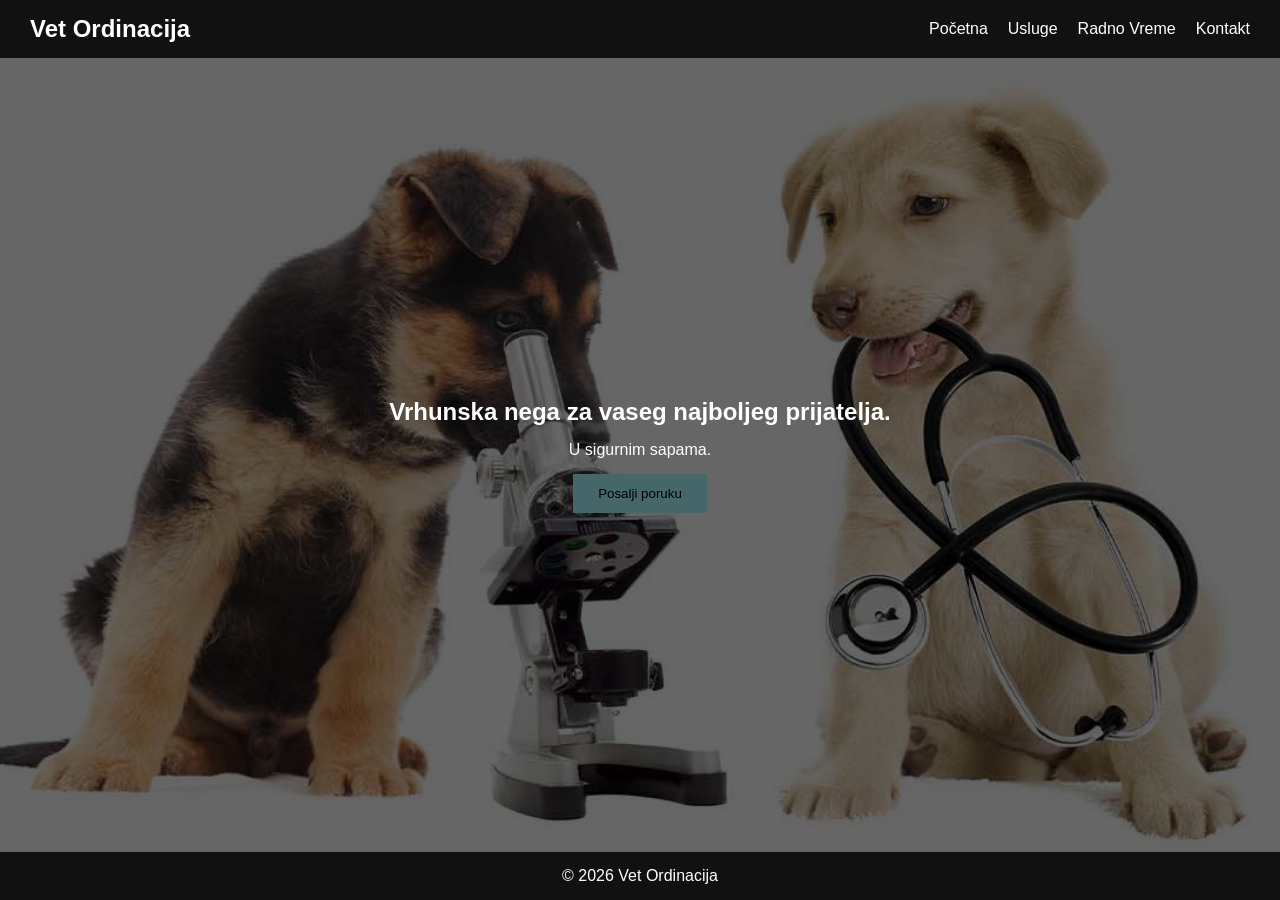
<file: index.html>
<!DOCTYPE html>
<html lang="en">


<head>
    <meta charset="UTF-8">
    <meta name="viewport" content="width=device-width, initial-scale=1.0">
    <title>Vet Ordinacija - Početna</title>    
    <link rel="stylesheet" href="style.css">
</head>


<body>    
    <nav>
        <h1>Vet Ordinacija</h1>
        <ul>
            <li><a href="index.html">Početna</a></li>
            <li><a href="usluge2.html">Usluge</a></li>
            <li><a href="vreme.html">Radno Vreme</a></li>
            <li><a href="kontakt2.html">Kontakt</a></li>
        </ul>
    </nav>


    <main>       
        <header>
            <div class="overlay">
                <h2>Vrhunska nega za vaseg najboljeg prijatelja.</h2>
                <p>U sigurnim sapama.</p>
                <button id="openForm">Posalji poruku</button>
            </div>
        </header>
    </main>


    <div id="modal" class="modal">
        <div class="modal-content">


            <span id="closeModal">&times;</span>


            <h2>Prijava</h2>


            <form>
                <input type="text" placeholder="Ime" required>
                <input type="email" placeholder="Email" required>
                <button type="submit">Pošalji</button>
            </form>


        </div>
    </div>


    <div id="sidebar" class="sidebar">


        <span id="closeSidebar">&times;</span>


        <h2>Prijava</h2>


        <form>
            <input type="text" placeholder="Ime" required>
            <input type="email" placeholder="Email" required>
            <button type="submit">Pošalji</button>
        </form>


    </div>


    <footer>
        <p>© 2026 Vet Ordinacija</p>
    </footer>


    <script>
        const openBtn = document.getElementById("openForm");
        const sidebar = document.getElementById("sidebar");
        const closeBtn = document.getElementById("closeSidebar");


        // otvori sidebar
        openBtn.onclick = function () {
            sidebar.classList.add("active");
        }


        // zatvori sidebar
        closeBtn.onclick = function () {
            sidebar.classList.remove("active");
        }
    </script>
</body>


</html>
</file>
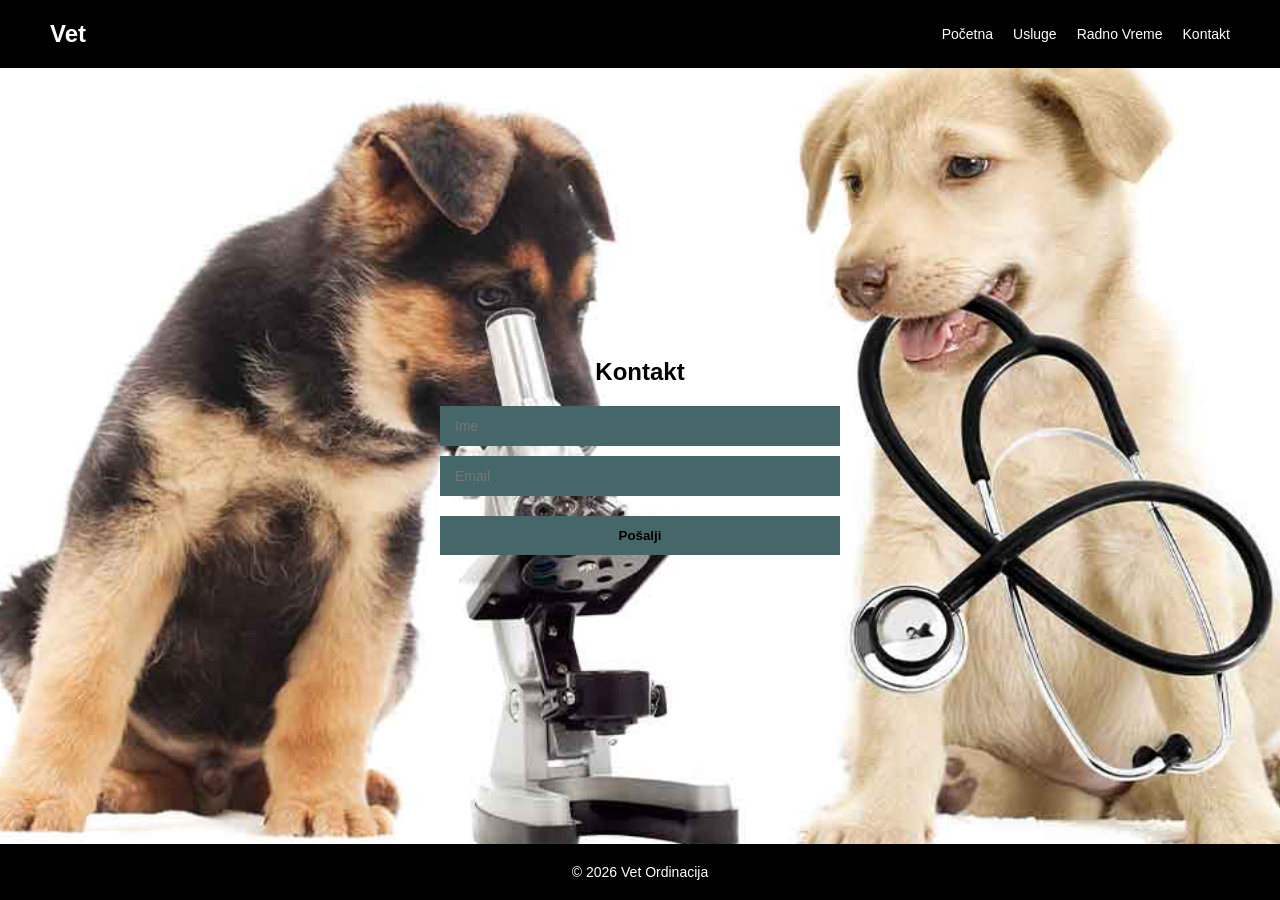
<file: kontakt2.html>
<!DOCTYPE html>
<html lang="hr">
<head>
    <meta charset="UTF-8">
    <meta name="viewport" content="width=device-width, initial-scale=1.0">
    <title>Vet Ordinacija - Kontakt</title>
    <link rel="stylesheet" href="kontakt2.css">
</head>
<body>

    <nav class="navbar">
        <div class="logo">Vet</div>
        <ul class="nav-links">
            <li><a href="index.html">Početna</a></li>
            <li><a href="usluge2.html">Usluge</a></li>
            <li><a href="vreme.html">Radno Vreme</a></li>
            <li><a href="kontakt2.html">Kontakt</a></li>
        </ul>
    </nav>

    <main class="contact-container">
        <h1>Kontakt</h1>
        
        <form class="contact-form">
            <input type="text" placeholder="Ime" required>
            <input type="email" placeholder="Email" required>
            <button type="submit">Pošalji</button>
        </form>
    </main>

    <footer class="footer">
        <p>© 2026 Vet Ordinacija</p>
    </footer>

</body>
</html>
</file>
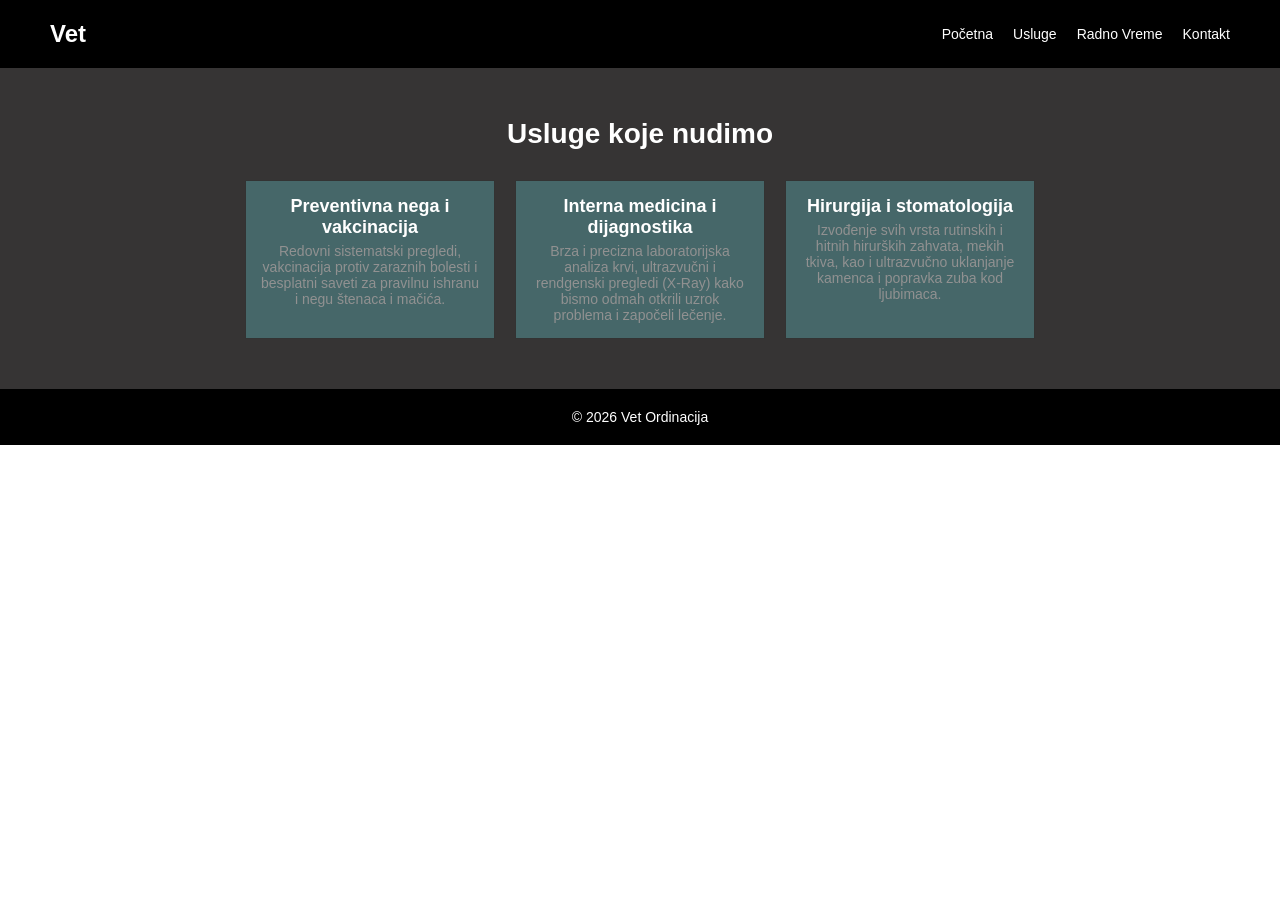
<file: usluge2.html>
<!DOCTYPE html>
<html lang="sr">
<head>
    <meta charset="UTF-8">
    <meta name="viewport" content="width=device-width, initial-scale=1.0">
    <title>Vet Ordinacija - Usluge</title>
    <link rel="stylesheet" href="usluge2.css">
</head>
<body>

    <!-- Navigacija -->
    <nav class="navbar">
        <div class="logo">Vet</div>
        <ul class="nav-links">
            <li><a href="index.html">Početna</a></li>
            <li><a href="usluge2.html">Usluge</a></li>
            <li><a href="vreme.html">Radno Vreme</a></li>
            <li><a href="kontakt2.html">Kontakt</a></li>
        </ul>
    </nav>

    
    <main class="container">
        <h1>Usluge koje nudimo</h1>
        
        <div class="usluga-grid">
            
            <div class="usluga-card">
                
                <h3>Preventivna nega i vakcinacija</h3>
                <p>Redovni sistematski pregledi, vakcinacija protiv zaraznih bolesti i besplatni saveti za pravilnu ishranu i negu štenaca i mačića.</p>
            </div>

            
            <div class="usluga-card">
                
                <h3>Interna medicina i dijagnostika</h3>
                <p>Brza i precizna laboratorijska analiza krvi, ultrazvučni i rendgenski pregledi (X-Ray) kako bismo odmah otkrili uzrok problema i započeli lečenje.</p>
            </div>

            
            <div class="usluga-card">
                
                <h3>Hirurgija i stomatologija</h3>
                <p>Izvođenje svih vrsta rutinskih i hitnih hirurških zahvata, mekih tkiva, kao i ultrazvučno uklanjanje kamenca i popravka zuba kod ljubimaca.</p>
            </div>
        </div>
    </main>

   
    <footer class="footer">
        <p>© 2026 Vet Ordinacija</p>
    </footer>

</body>
</html>
</file>
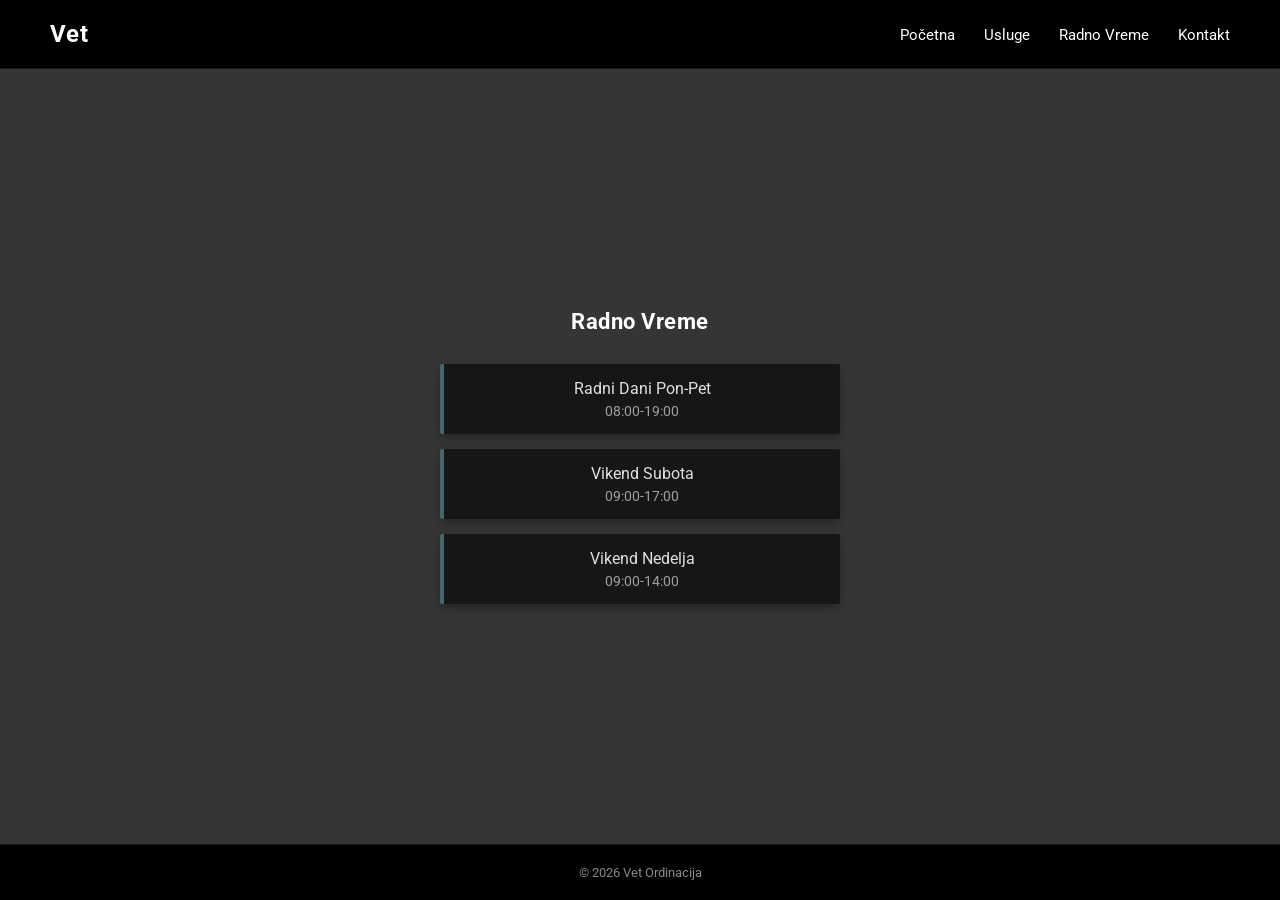
<file: vreme.html>
<!DOCTYPE html>
<html lang="sr">
<head>
    <meta charset="UTF-8">
    <meta name="viewport" content="width=device-width, initial-scale=1.0">
    <title>Vet Ordinacija - Radno Vreme</title>
    <link rel="stylesheet" href="vreme.css">
    <link href="https://fonts.googleapis.com/css2?family=Roboto:wght@300;400;700&display=swap" rel="stylesheet">
</head>
<body>

    <header class="navbar">
        <div class="logo">Vet</div>
        <nav class="nav-links">
            <a href="index.html">Početna</a>
            <a href="usluge2.html">Usluge</a>
            <a href="vreme.html" class="active">Radno Vreme</a>
            <a href="kontakt2.html">Kontakt</a>
        </nav>
    </header>

    <main class="content-container">
        <h1 class="section-title">Radno Vreme</h1>

        <div class="matches-list">
            <div class="match-card">
                <div class="match-info">
                    <p class="teams">Radni Dani<span class="vs"></span> Pon-Pet</p>
                    <p class="date-time">08:00-19:00</p>
                </div>
            </div>

            <div class="match-card">
                <div class="match-info">
                    <p class="teams">Vikend<span class="vs"></span> Subota</p>
                    <p class="date-time">09:00-17:00</p>
                </div>
            </div>

            <div class="match-card">
                <div class="match-info">
                    <p class="teams">Vikend<span class="vs"></span> Nedelja</p>
                    <p class="date-time">09:00-14:00</p>
                </div>
            </div>
        </div>
    </main>

    <footer class="footer">
        <p>&copy; 2026 Vet Ordinacija</p>
    </footer>

</body>
</html>
</file>
<file: style.css>
* {
    margin: 0;
    padding: 0;
    box-sizing: border-box;
}


body {
    font-family: 'Segoe UI', Tahoma, Geneva, Verdana, sans-serif;


    display: flex;
    flex-direction: column;
    min-height: 100vh;
}



main {
    flex: 1;
    display: flex;
    flex-direction: column;
}


nav {
    display: flex;
    justify-content: space-between;
    align-items: center;
    background: #111;
    color: white;
    padding: 15px 30px;
}


nav ul {
    list-style: none;
    display: flex;
    gap: 20px;
}


nav a {
    color: white;
    text-decoration: none;
    transition: 0.3s;
}


nav a:hover {
    color: rgb(70, 103, 105);
}



header {
    flex: 1;
    background: url('blog-banners-guide-to-veterinary-lab-labels.jpg') no-repeat center/cover;
    position: relative;
}



.overlay {
    position: absolute;
    top: 0;
    left: 0;
    right: 0;
    bottom: 0;


    background: rgba(0, 0, 0, 0.6);


    display: flex;
    flex-direction: column;
    justify-content: center;
    align-items: center;
    gap: 15px;


    color: white;
    text-align: center;
}



.overlay button {
    padding: 12px 25px;
    background: rgb(70, 103, 105);
    border: none;
    cursor: pointer;
    transition: 0.3s;
}


.overlay button:hover {
    background: rgb(53, 78, 80);
    transform: scale(1.05);
}



section {
    padding: 60px 20px;
    text-align: center;
}



.cards {
    display: flex;
    justify-content: center;
    gap: 25px;
    flex-wrap: wrap;
}


.card {
    background: #f4f4f4;
    padding: 25px;
    width: 250px;
    border-radius: 12px;
    transition: 0.3s;
}


.card:hover {
    transform: translateY(-10px);
    box-shadow: 0 10px 20px rgba(0,0,0,0.2);
}


form {
    display: flex;
    flex-direction: column;
    max-width: 300px;
    margin: auto;
}


input, textarea {
    margin: 10px 0;
    padding: 10px;
    border: 1px solid #ccc;
}


form button {
    background: rgb(70, 103, 105);
    border: none;
    padding: 10px;
    cursor: pointer;
}


form button:hover {
    background: rgb(53, 78, 80);
}



footer {
    background: #111;
    color: white;
    text-align: center;
    padding: 15px;
}


.modal {
    display: none;
    position: fixed;
    top: 0;
    left: 0;
    right: 0;
    bottom: 0;


    background: rgba(0,0,0,0.7);


    justify-content: center;
    align-items: center;
}



.modal-content {
    background: white;
    padding: 30px;
    border-radius: 10px;
    width: 300px;
    text-align: center;
    position: relative;
}


#closeModal {
    position: absolute;
    top: 10px;
    right: 15px;
    cursor: pointer;
    font-size: 20px;
}


.sidebar {
    position: fixed;
    top: 0;
    right: -320px; 
    width: 300px;
    height: 100%;


    background: black;
    color: white;
    box-shadow: -5px 0 15px rgba(0,0,0,0.3);


    padding: 20px;
    transition: 0.4s;


    display: flex;
    flex-direction: column;
    gap: 15px;
}



.sidebar.active {
    right: 0;
}



#closeSidebar {
    align-self: flex-end;
    cursor: pointer;
    font-size: 22px;
}


.sidebar form {
    display: flex;
    flex-direction: column;
}


.sidebar input {
    margin: 10px 0;
    padding: 10px;
}


.sidebar button {
    background: rgb(70, 103, 105);
    border: none;
    padding: 10px;
    cursor: pointer;
}


.sidebar button:hover {
    background: rgb(53, 78, 80);
}



@media (max-width: 768px) {


    nav {
        flex-direction: column;
        gap: 10px;
    }


    .cards {
        flex-direction: column;
        align-items: center;
    }
}
</file>
<file: kontakt2.css>
* {
    margin: 0;
    padding: 0;
    box-sizing: border-box;
    font-family: Arial, sans-serif;
}

body {
    background: url('blog-banners-guide-to-veterinary-lab-labels.jpg') no-repeat center/cover;
    position: relative;
    color: white;
    display: flex;
    flex-direction: column;
    min-height: 100vh;
}

/* Navigacija */
.navbar {
    display: flex;
    justify-content: space-between;
    align-items: center;
    padding: 20px 50px;
    background-color: #000;
}

.logo {
    font-size: 24px;
    font-weight: bold;
}

.nav-links {
    display: flex;
    list-style: none;
}

.nav-links li {
    margin-left: 20px;
}

.nav-links a {
    color: white;
    text-decoration: none;
    font-size: 14px;
}

/* Centralni dio sa formom */
.contact-container {
    flex: 1; /* Gura footer na dno ako nema dovoljno sadržaja */
    display: flex;
    flex-direction: column;
    justify-content: center;
    align-items: center;
    padding: 50px 20px;
}

h1 {
    margin-bottom: 20px;
    font-size: 24px;
}
nav a:hover {
    color: rgb(70, 103, 105);
}
.contact-form {
    display: flex;
    flex-direction: column;
    width: 100%;
    max-width: 400px; /* Širina forme */
    gap: 10px;
}

/* Stilovi za input polja */
.contact-form input, 
.contact-form textarea {
    background-color: rgb(70, 103, 105); /* Tamno siva polja */
    border: none;
    padding: 12px 15px;
    color: #000000; /* Boja teksta u poljima */
    font-size: 14px;
    outline: none;
}

.contact-form textarea {
    resize: none; /* Zabranjuje ručno mijenjanje veličine */
}

/* Gumb "Pošalji" */
.contact-form button {
    background-color: rgb(70, 103, 105); /* Svijetlo sivi gumb */
    color: black;
    border: none;
    padding: 12px;
    font-weight: bold;
    cursor: pointer;
    margin-top: 10px;
    transition: background 0.3s;
}

.contact-form button:hover {
    background-color: rgb(53, 78, 80);
}

/* Footer */
.footer {
    text-align: center;
    padding: 20px;
    background-color: #000;
    font-size: 14px;
    color: white;
}
h1{
    color: black;
}
</file>
<file: usluge2.css>
* {
    margin: 0;
    padding: 0;
    box-sizing: border-box;
    font-family: 'Segoe UI', Tahoma, Geneva, Verdana, sans-serif;
}

body {
    
    color: white;
}

.navbar {
    display: flex;
    justify-content: space-between;
    align-items: center;
    padding: 20px 50px;
    background-color: #000;
}

.logo {
    font-size: 24px;
    font-weight: bold;
}

.nav-links {
    display: flex;
    list-style: none;
}

.nav-links li {
    margin-left: 20px;
}

.nav-links a {
    color: rgb(255, 255, 255);
    text-decoration: none;
    font-size: 14px;
}
nav a:hover {
    color: rgb(70, 103, 105);
}

.container {
  
    padding: 50px 0;
    margin-bottom: 0;
    background: #363434;
    text-align: center;
  
}

h1 {
    margin-bottom: 30px;
    font-size: 28px;
}


.usluga-grid {
    display: flex;
    justify-content: center;
    gap: 20px;
    flex-wrap: wrap;
}


.usluga-card {
    background-color: rgb(70, 103, 105);
    padding: 15px;
    border: 1px solid #333;
    width: 250px;
    transition: transform 0.3s ease;
}


.usluga-card:hover {
    transform: translateY(-5px);
    border-color: #555;
}

.usluga-card h3 {
    font-size: 18px;
    margin-bottom: 5px;
}

.usluga-card p {
    color: #919191;
    font-size: 14px;
}

.footer {
    text-align: center;
    padding: 20px;
    background-color: #000;
    color: white;
    width: 100%;
    font-size: 14px;
    margin-top: 0; 
}
</file>
<file: vreme.css>
* {
    margin: 0;
    padding: 0;
    box-sizing: border-box;
}

body {
    font-family: 'Roboto', sans-serif;
    background-color: #363434;
    color: #ffffff;
    min-height: 100vh;
    display: flex;
    flex-direction: column;
}


.navbar {
    display: flex;
    justify-content: space-between;
    align-items: center;
    padding: 20px 50px;
    background-color: #000000;
    border-bottom: 1px solid #1a1a1a;
}

.logo {
    font-size: 24px;
    font-weight: 700;
    letter-spacing: 1px;
}

.nav-links a {
    color: #ffffff;
    text-decoration: none;
    margin-left: 25px;
    font-size: 15px;
    transition: color 0.3s ease;
}

.nav-links a:hover {
    color: rgb(70, 103, 105);
}


.content-container {
    flex: 1;
    display: flex;
    flex-direction: column;
    align-items: center;
    justify-content: center;
    padding: 40px 20px;
}

.section-title {
    font-size: 22px;
    font-weight: 700;
    margin-bottom: 30px;
    letter-spacing: 0.5px;
}

.matches-list {
    display: flex;
    flex-direction: column;
    gap: 15px;
    width: 100%;
    max-width: 400px; 
}


.match-card {
    background-color: #161616;
    border-left: 4px solid rgb(70, 103, 105); 
    padding: 15px 20px;
    border-radius: 2px;
    text-align: center;
    box-shadow: 0 4px 10px rgba(0, 0, 0, 0.3);
    transition: transform 0.2s ease;
}

.match-card:hover {
    transform: translateY(-2px); 
}

.teams {
    font-size: 16px;
    font-weight: 400;
    margin-bottom: 5px;
    color: #e0e0e0;
}

.vs {
    font-weight: 700;
    color: #ffffff;
}

.date-time {
    font-size: 14px;
    color: #a0a0a0;
}

/* Footer */
.footer {
    text-align: center;
    padding: 20px;
    background-color: #000000;
    font-size: 13px;
    color: #888888;
    border-top: 1px solid #1a1a1a;
}


@media (max-width: 600px) {
    .navbar {
        flex-direction: column;
        gap: 15px;
        padding: 15px;
    }
    
    .nav-links {
        display: flex;
        justify-content: center;
        width: 100%;
    }
    
    .nav-links a {
        margin: 0 10px;
        font-size: 14px;
    }
    
    }
</file>
